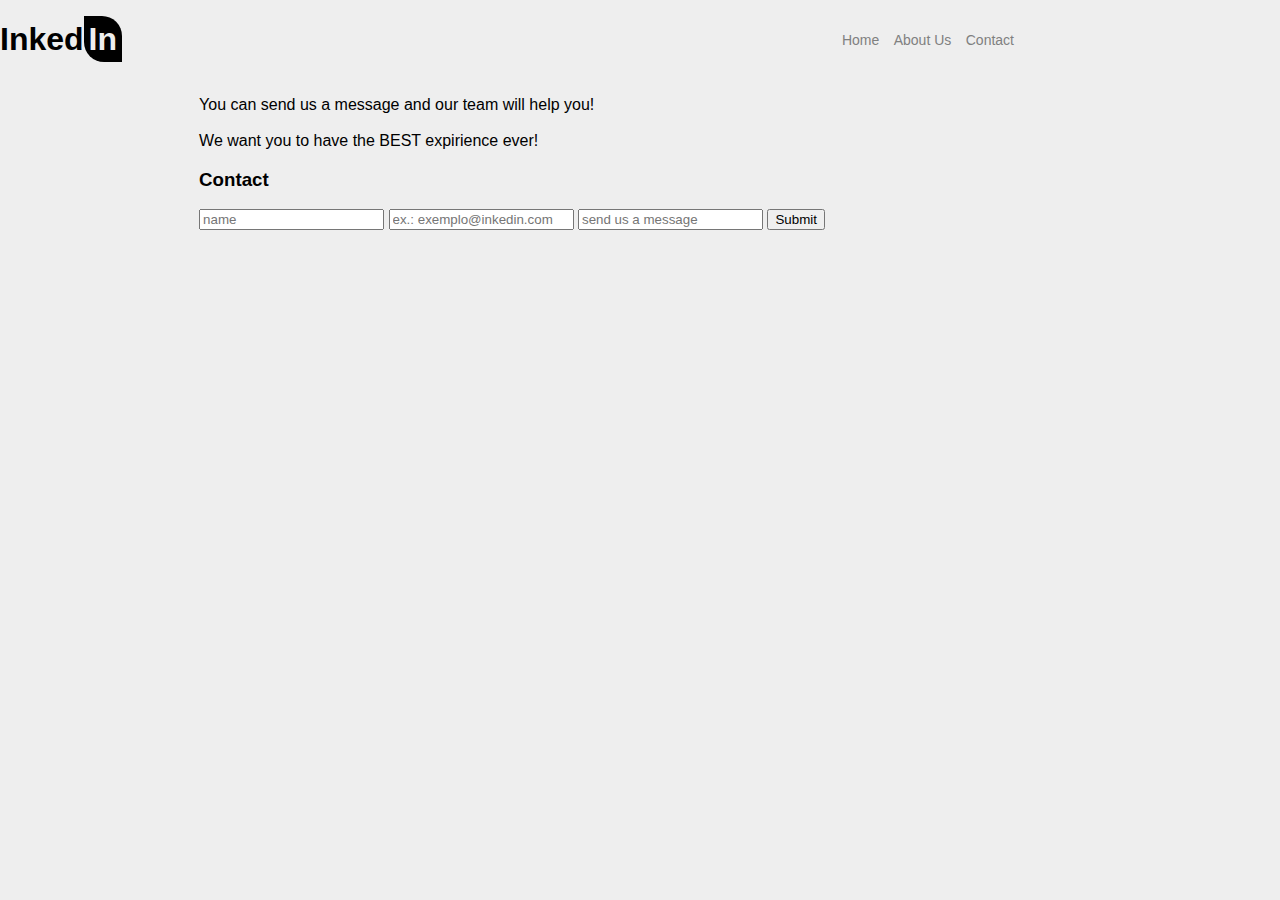
<file: page/login_page.html>
<!DOCTYPE html>
<html lang="pt-br">
<head>
    <meta charset="UTF-8">
    <meta http-equiv="X-UA-Compatible" content="IE=edge">
    <meta name="viewport" content="width=device-width, initial-scale=1.0">
    <title>InkedIn</title>
    <style>
        html {
            background-color: rgb(238, 238, 238);
            display: flex;
            font-family: Arial, Helvetica, sans-serif;
        }
        body {
            margin: 0;
            align-self: center;
            display: flex;
            flex-direction: column;
            align-items: center;
        }
        header {
            display: flex;
            align-items: center;
            width: 80vw;
            justify-content: space-between;
        }
        #logotype-h1-header {
            padding: 5px 5px;
            color: rgb(238, 238, 238);
            border-radius: 0 20px 0 20px ;
            background-color: black;
        }

        a{  
            font-size: 14px;
            margin-right: 10px;
            text-decoration: none;
            color: gray;
        }
        #register {
            padding: 10px;
            color: rgb(238, 238, 238);
            background-color: black;
            border: none;

        }

        section#content {
            width: 70vw;
            margin: 0;
            padding: 0;
            display: flex;
            flex-direction: column;
            align-items: center;
        }
    </style>
    <link rel="icon" href="../images/logoinkoct.jpeg">
</head>
<body>
    <header id="header_bar">
        <h1 id="logotype">
            Inked<span id="logotype-h1-header">In</span>
        </h1>
        <nav id="menu_bar">
            <a href="../index.html#home">Home</a>
            <a href="../index.html#about_us">About Us</a>
            <a href="../index.html#contact">Contact</a>
        </nav>        
    </header>
    <section id="content">

                      
        
        <div class="content-contact" id="contact">
            
            <p>
                You can send us a message and our team will help you!
                <br><br>
                We want you to have the BEST expirience ever!
            </p>

            <form action="">
                <h3>Contact</h3>
                <input class="text" type="text" name="name" id="name" placeholder="name">
                <input class="text" type="email" name="email" id="email" placeholder="ex.: exemplo@inkedin.com">
                <input class="text" type="text" name="send-us" id="message" placeholder="send us a message">
                <input id="sub" type="button" value="Submit">
            </form>

        </div>
    </section>
    <footer id="footer_bar">
    </footer>
</body>
</html>
</file>
